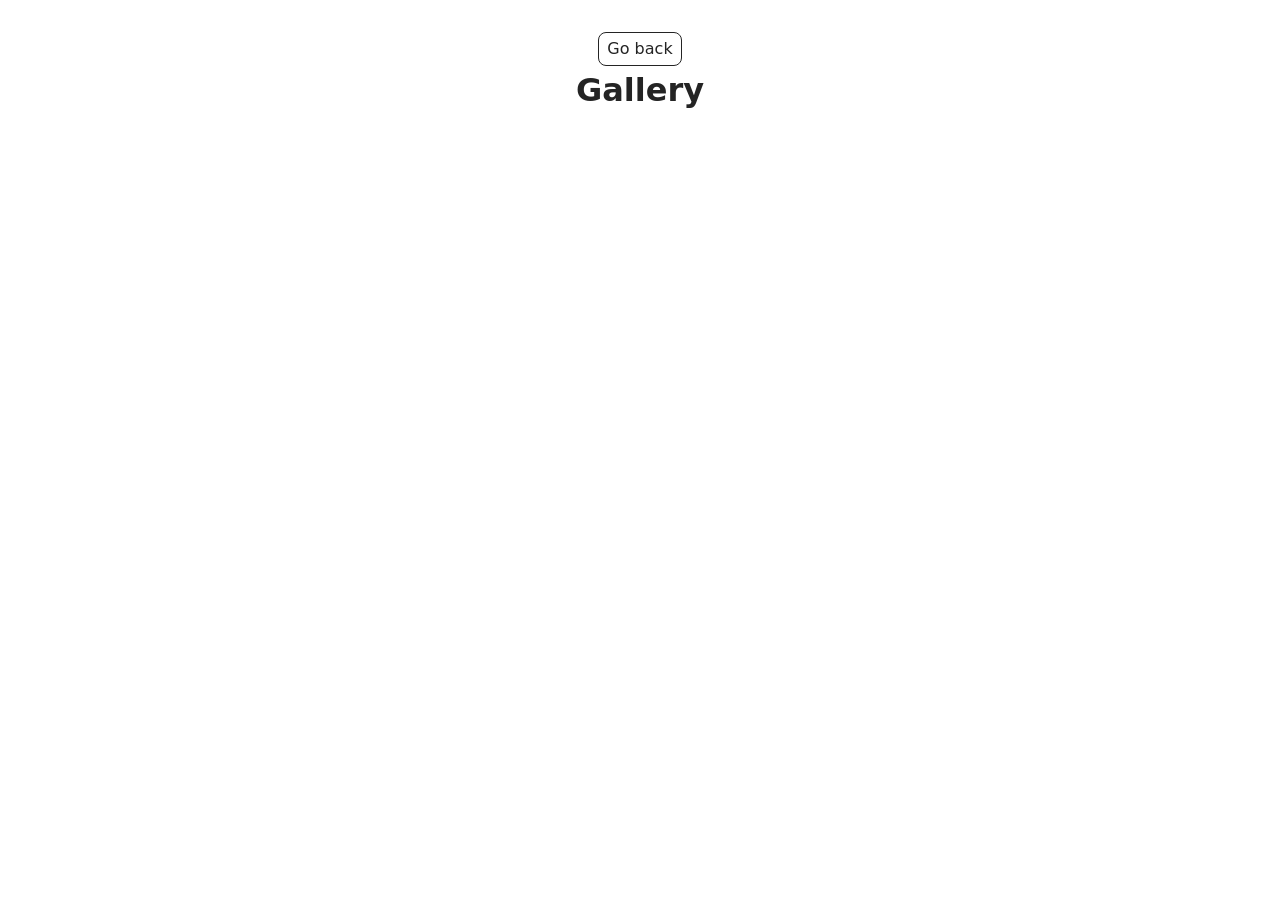
<file: src/1-gallery.html>
<!doctype html>
<html lang="en">
  <head>
    <meta charset="UTF-8" />
    <meta http-equiv="X-UA-Compatible" content="IE=edge" />
    <meta name="viewport" content="width=device-width, initial-scale=1.0" />
    <title>Page 2</title>
    <link rel="stylesheet" href="./css/styles.css" />
  </head>
  <body>
    <main>
      <div class="container">
        <a class="back-link" href="./index.html">Go back</a>

        <h1 class="main-title">Gallery</h1>
        <ul class="gallery"></ul>
      </div>
    </main>
    <script type="module" src="./js/1-gallery.js"></script>
  </body>
</html>
</file>
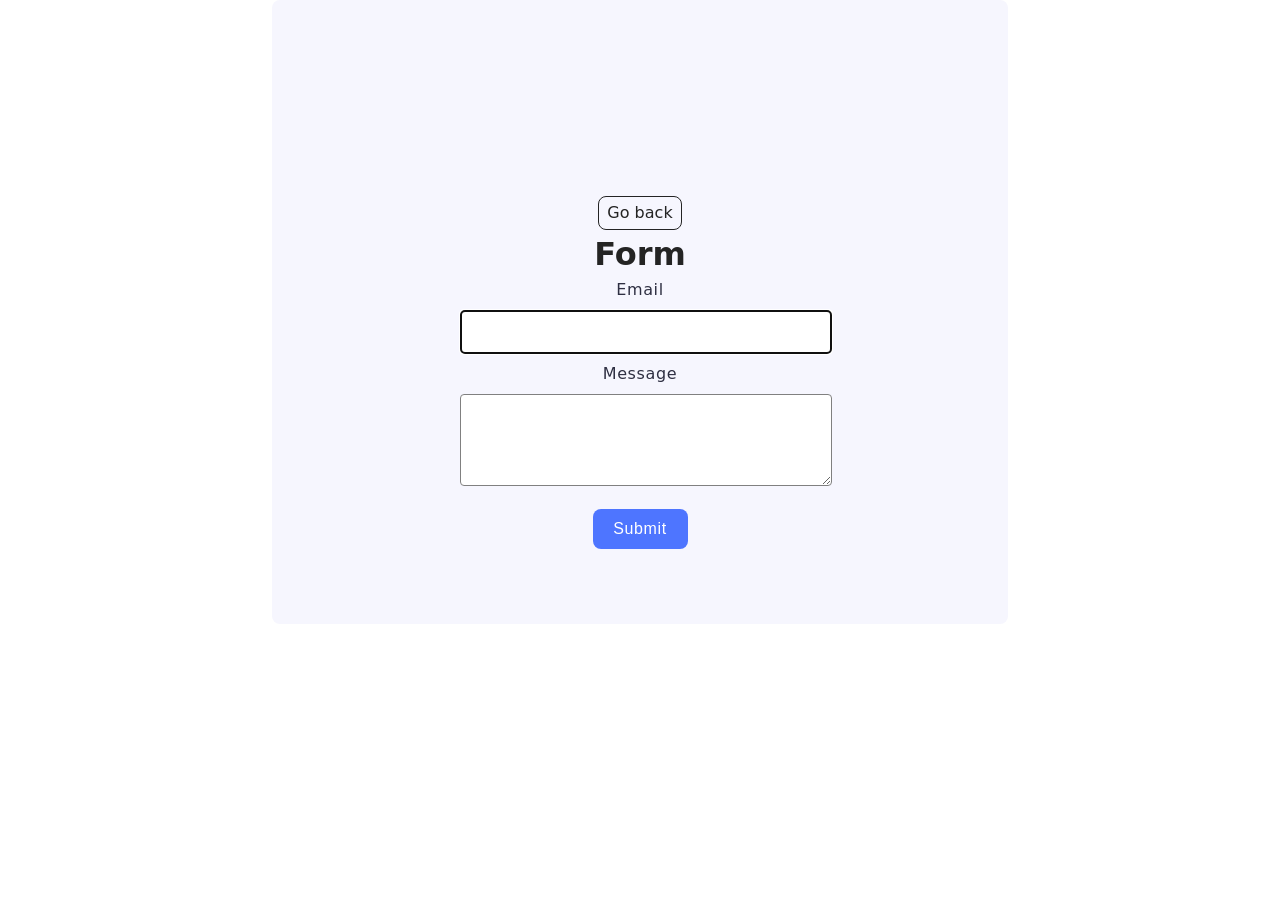
<file: src/2-form.html>
<!doctype html>
<html lang="en">
  <head>
    <meta charset="UTF-8" />
    <meta http-equiv="X-UA-Compatible" content="IE=edge" />
    <meta name="viewport" content="width=device-width, initial-scale=1.0" />
    <title>Form</title>
    <link rel="stylesheet" href="./css/styles.css" />
  </head>
  <body>
    <main>
      <div class="form-container">
        <a class="back-link" href="./index.html">Go back</a>

        <h1 class="main-title">Form</h1>
        <form class="feedback-form" autocomplete="off">
          <label class="label">
            Email
            <input type="email" name="email" autofocus class="input" />
          </label>
          <label class="label">
            Message
            <textarea name="message" rows="8" class="textarea"></textarea>
          </label>
          <button type="submit" class="form-button">Submit</button>
        </form>
      </div>
    </main>
    <script type="module" src="./js/2-form.js"></script>
  </body>
</html>
</file>
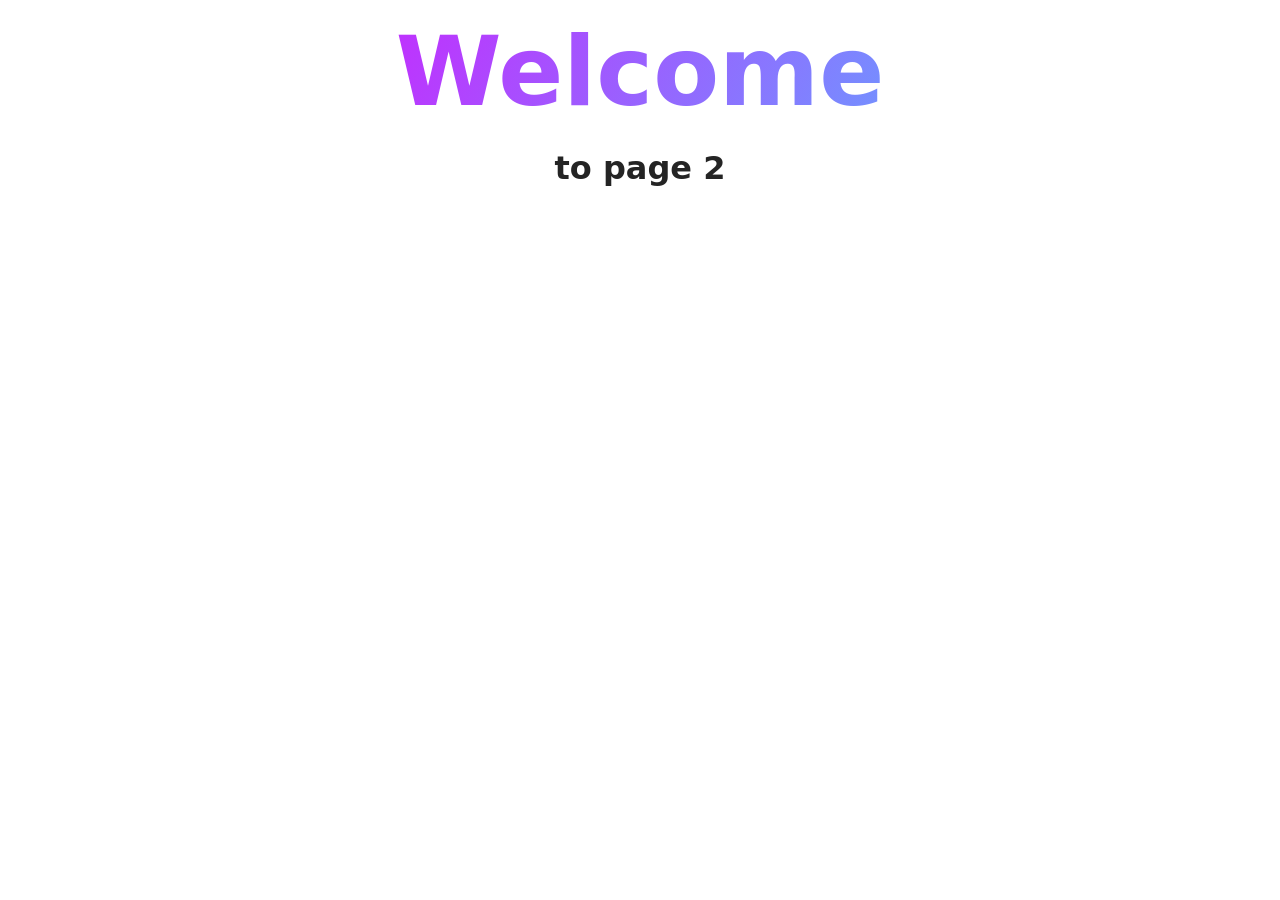
<file: src/page-2.html>
<!DOCTYPE html>
<html lang="en">
  <head>
    <meta charset="UTF-8" />
    <meta http-equiv="X-UA-Compatible" content="IE=edge" />
    <meta name="viewport" content="width=device-width, initial-scale=1.0" />
    <title>Page 2</title>
    <link rel="stylesheet" href="./css/styles.css" />
  </head>
  <body>
    <load
      src="./partials/header.html"
      icon-path="./img/sprite.svg#logo"
      highlight-act="active"
    />

    <main>
      <div class="container">
        <h1 class="main-title">
          <span class="main-title-gradient">Welcome</span> to page 2
        </h1>
        <load src="./partials/back-link.html" />
      </div>
    </main>

    <load src="./partials/footer.html" />
  </body>
</html>
</file>
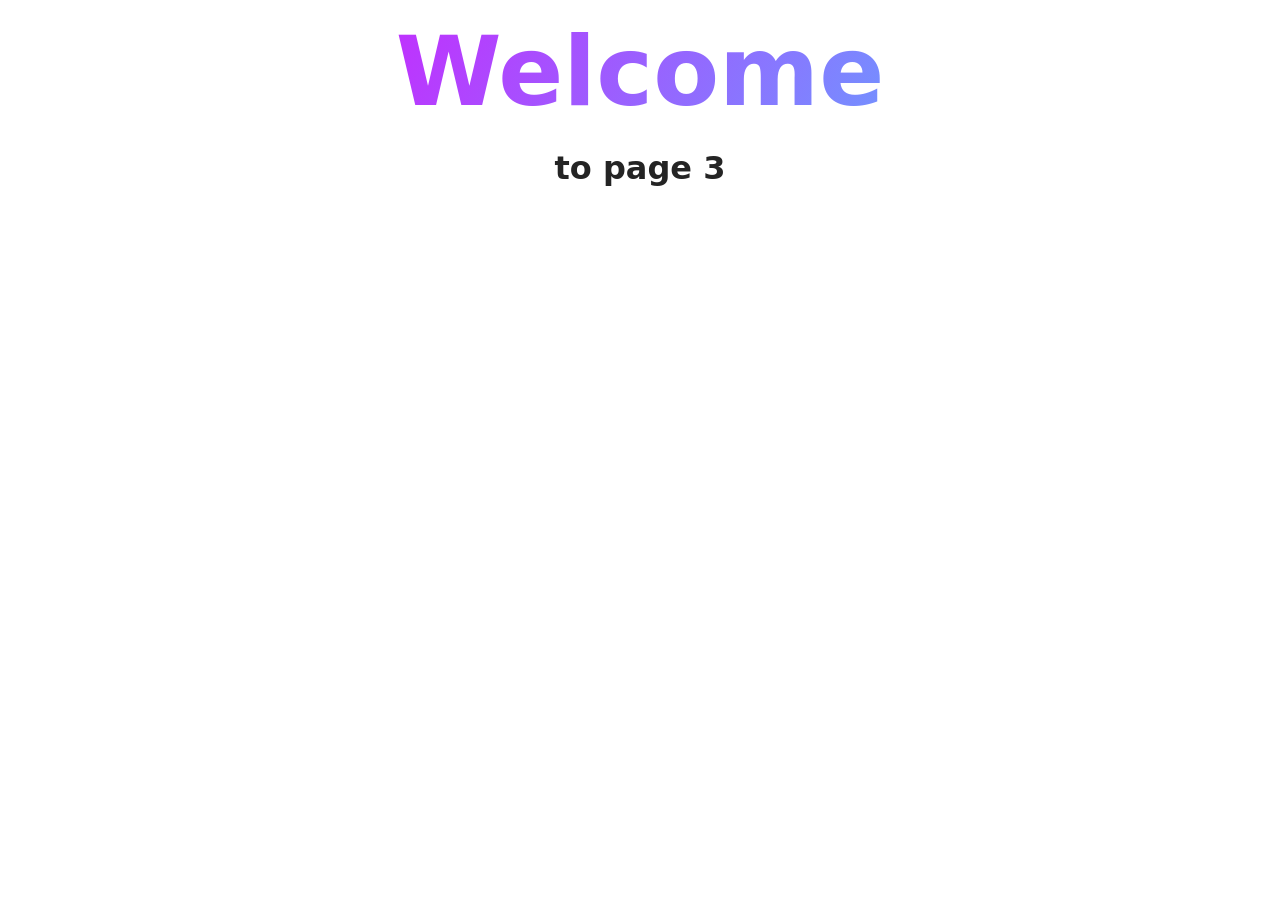
<file: src/page-3.html>
<!DOCTYPE html>
<html lang="en">
  <head>
    <meta charset="UTF-8" />
    <meta http-equiv="X-UA-Compatible" content="IE=edge" />
    <meta name="viewport" content="width=device-width, initial-scale=1.0" />
    <title>Page 3</title>
    <link rel="stylesheet" href="./css/styles.css" />
  </head>
  <body>
    <load
      src="./partials/header.html"
      icon-path="./img/sprite.svg#logo"
      highlight-curr="active"
    />

    <main>
      <div class="container">
        <h1 class="main-title">
          <span class="main-title-gradient">Welcome</span> to page 3
        </h1>
        <load src="./partials/back-link.html" />
      </div>
    </main>

    <load src="./partials/footer.html" />
  </body>
</html>
</file>
<file: src/css/styles.css>
/**
  |============================
  | include css partials with
  | default @import url()
  |============================
*/
/* Common styles */
@import url('./reset.css');
@import url('./base.css');
@import url('./container.css');
@import url('./animations.css');

/* Sections style */
@import url('./header.css');
@import url('./vite-promo.css');
@import url('./badges.css');
@import url('./back-link.css');
@import url('./footer.css');

ul,
ol {
  list-style: none;
  margin: 0;
  padding: 0;
}

.gallery {
  max-width: 1128px;
  display: flex;
  flex-wrap: wrap;
  gap: 24px;
  margin: 0 auto;
  padding-top: 40px;
}

/*task-2*/
.form-container {
  border-radius: 8px;
  padding: 164px;
  width: 408px;
  height: 296px;
  margin: 0 auto;
  background: #f6f6fe;
}

.feedback-form {
  width: 360px;
  margin: 0 auto;
}

.label {
  font-weight: 400;
  font-size: 16px;
  line-height: 150%;
  letter-spacing: 0.04em;
  color: #2e2f42;
}

.input {
  border: 1px solid #808080;
  border-radius: 4px;
  width: 360px;
  height: 40px;
  margin-bottom: 8px;
  margin-top: 8px;
  padding-left: 8px;
}

.textarea {
  padding-left: 8px;
  padding-top: 8px;
  border: 1px solid #808080;
  border-radius: 4px;
  width: 360px;
  height: 80px;
  margin-bottom: 16px;
  margin-top: 8px;
}

.form-button {
  border-radius: 8px;
  border: none;
  padding: 8px 16px;
  width: 95px;
  height: 40px;
  background: #4e75ff;
  font-weight: 500;
  font-size: 16px;
  line-height: 150%;
  letter-spacing: 0.04em;
  color: #fff;
}
</file>
